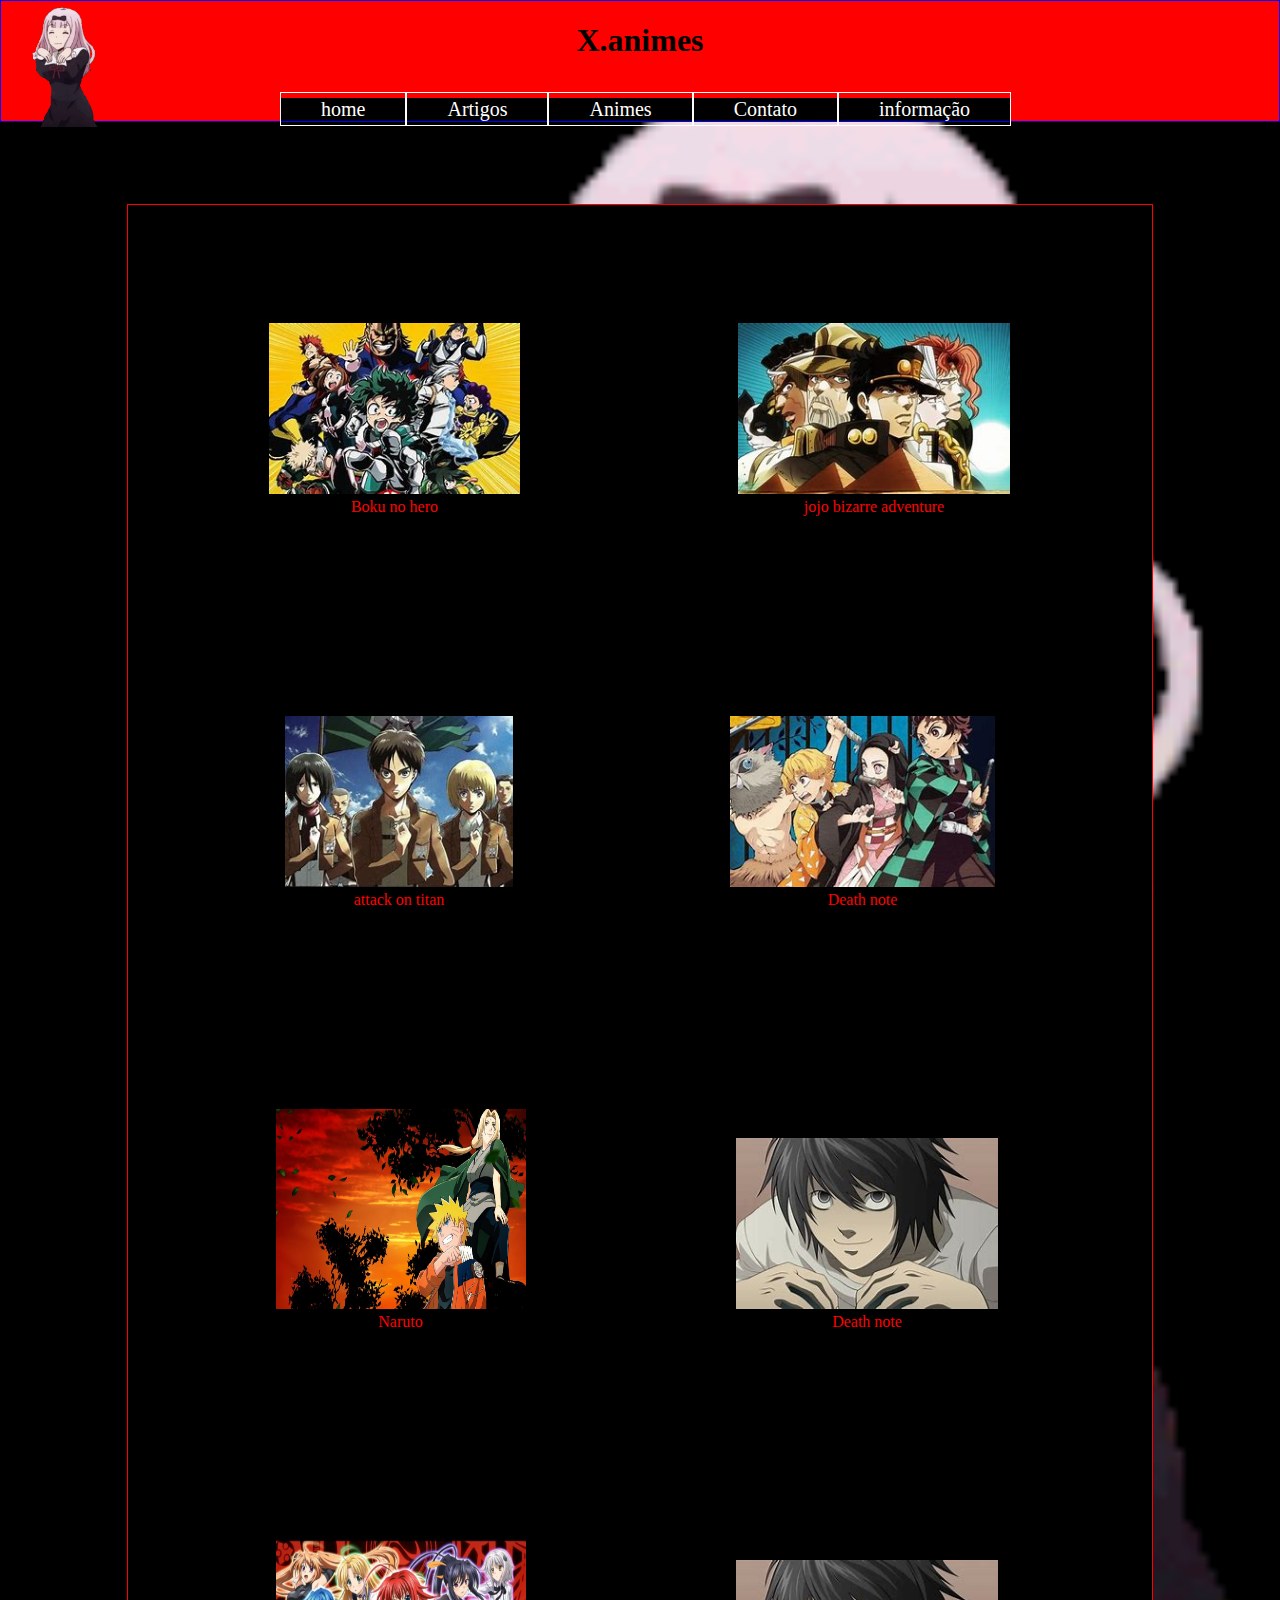
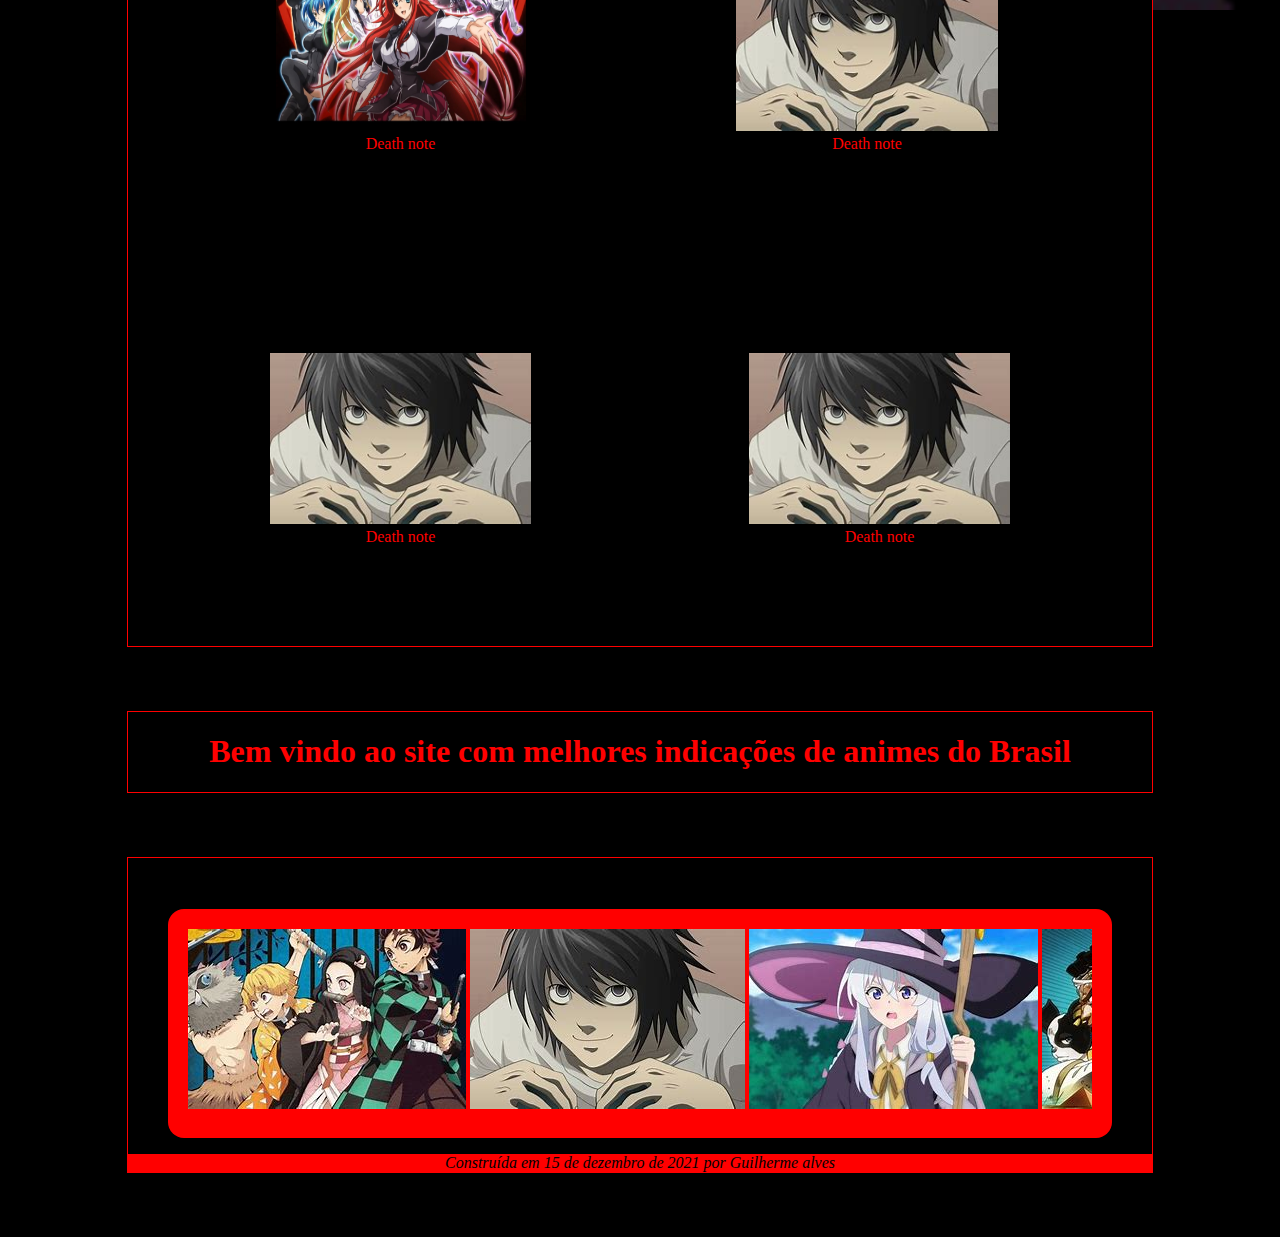
<file: x.animes2.0-main/x.animes/index.html>
<!DOCTYPE html>
<html lang="pt-br">

<head>
  <meta charset="UTF-8">
  <link rel="stylesheet" type="text/css" href="style.css">
</head>
<div id="cabecalho">
  <div id="icone">
    <img src="lolis/chika-dance.gif" width="100px">
  </div>
  <div id="logo">
    <h1>X.animes</h1>
  </div>
  <div id="menu-cabecalho">
    <ul>
      <li> <a href="index.html">home</a></li>
      <li> <a href="artigos.html">Artigos</a></li>
      <li> <a href="animes.html">Animes</a></li>
      <li> <a href="contato.html">Contato</a></li>
      <li> <a href="informacao.html">informação</a></li>
    </ul>

  </div>
  <div class='clear'></div>
</div> <!-- Fim do cabeçalho -->
<br>
<div id='area-principal'>
  <br>

  <div id='inicio'>
    <img src="lolis/boku no hero.jfif" width="95%" height="90%" >
    <figcaption>Boku no hero</figcaption>
  </div>

  <div id='inicio'>
    <img src="lolis/jojo.jfif" width="95%" height="90%">
    <figcaption>jojo bizarre adventure</figcaption>

  </div>

  <div id='inicio'>
    <img src="lolis/attack on titan.jfif" width="95%" height="90%">
    <figcaption>attack on titan</figcaption>

  </div>
  <div id='inicio'>
    <img src="lolis/demonslayer.jfif" width="95%" height="90%">
    <figcaption>Death note</figcaption>
  </div>
  <div id='inicio'>
    <img src="lolis/naruto.jfif" width="250px" height="200px">
    <figcaption>Naruto</figcaption>
  </div>
  <div id='inicio'>
    <img src="lolis/OIP.jfif" width="95%" height="90%">
    <figcaption>Death note</figcaption>
  </div>
  <div id='inicio'>
    <img src="lolis/highschool.jpg" width="250px" height="200px">
    <figcaption>Death note</figcaption>
  </div>
  <div id='inicio'>
    <img src="lolis/OIP.jfif"  width="95%" height="90%">
    <figcaption>Death note</figcaption>
  </div>
  <div id='inicio'>
    <img src="lolis/OIP.jfif"  width="95%" height="90%">
    <figcaption>Death note</figcaption>
  </div>
  <div id='inicio'>
    <img src="lolis/OIP.jfif"  width="95%" height="90%">
    <figcaption>Death note</figcaption>
  </div>

</div>
<div id='area-secundaria'>
  <h1>Bem vindo ao site com melhores indicações de animes do Brasil</h1>
</div>

<div id='area-terciaria'>

  <figure class=" carrossel">
    <marquee behavior="alternate">

      <img src="lolis/demonslayer.jfif">
      <img src="lolis/OIP.jfif">
      <img src="lolis/loli.jfif">
      <img src="lolis/jojo.jfif">
      <img src="lolis/demonslayer.jfif">
      <img src="lolis/OIP.jfif">
      <img src="lolis/loli.jfif">
      <img src="lolis/boku no hero.jfif">
    </marquee>
  </figure>



  <div class="footer">
    <address>Construída em 15 de dezembro de 2021 por Guilherme alves</address>
  </div>


</div>



</html>
</file>
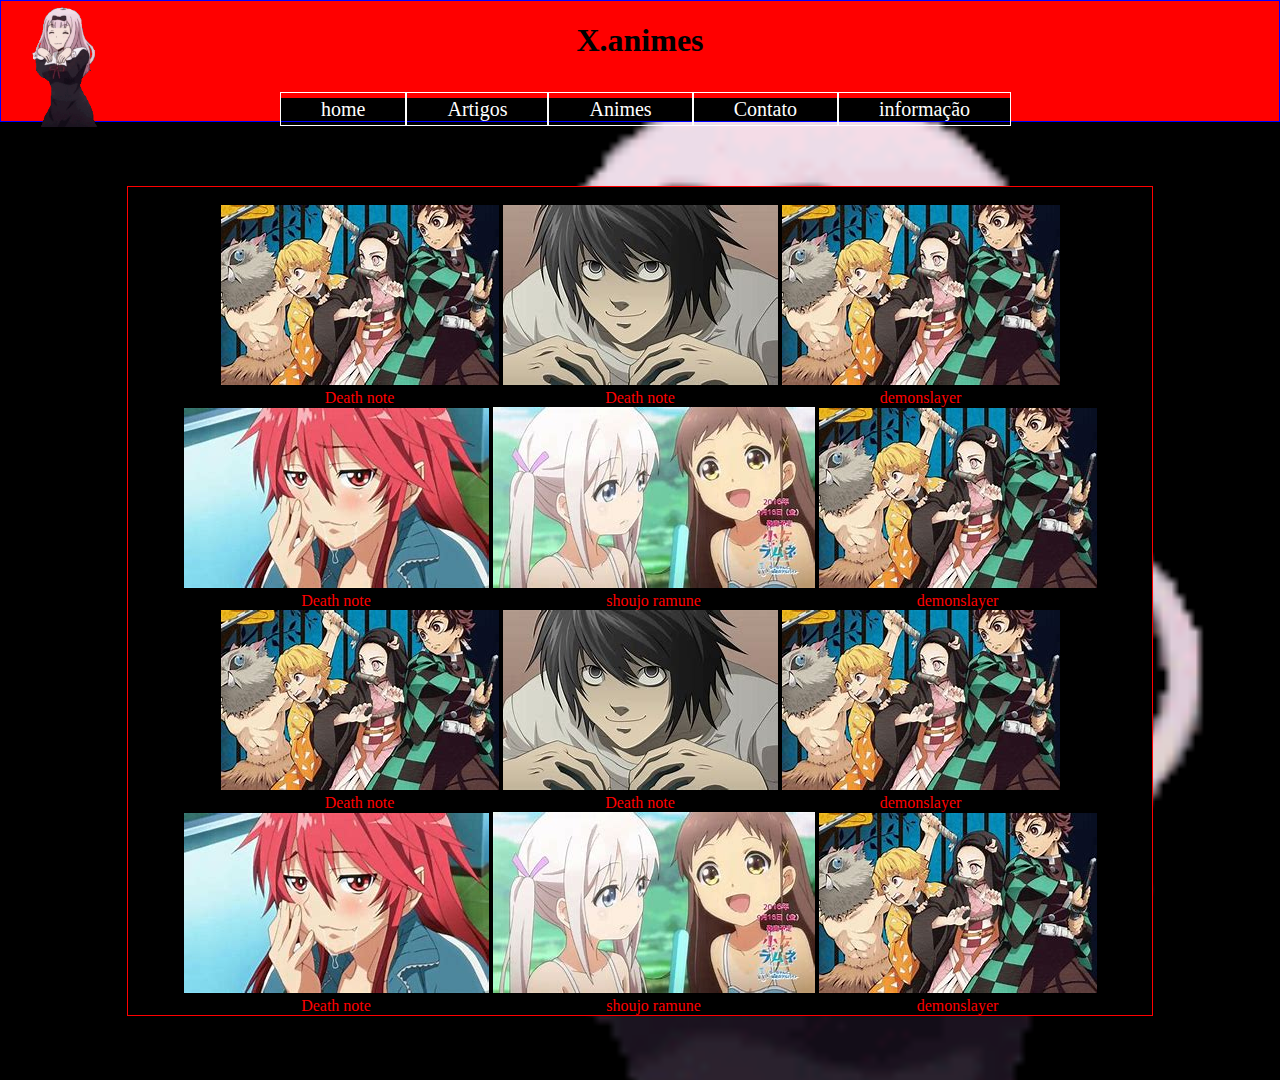
<file: x.animes2.0-main/x.animes/animes.html>
<!DOCTYPE html>
<html lang="pt-br">

<head>
    <meta charset="UTF-8">
    <link rel="stylesheet" type="text/css" href="style.css">
</head>
<div id="cabecalho">
    <div id="icone">
        <img src="lolis/chika-dance.gif" width="100px" >
       </div>
    <div id="logo">
        <h1>X.animes</h1>
    </div>
    <div id="menu-cabecalho">
        <ul>
            <li> <a href="index.html">home</a></li>
            <li> <a href="artigos.html">Artigos</a></li>
            <li> <a href="animes.html">Animes</a></li>
            <li> <a href="contato.html">Contato</a></li>
            <li> <a href="informacao.html">informação</a></li>
        </ul>

    </div>
    <div class='clear'></div>
</div> <!-- Fim do cabeçalho -->

<div id='animes1'>
     <br>
    <div id='animes'>
        <img src="lolis/demonslayer.jfif">
        <figcaption>Death note</figcaption>

    </div>

    <div id='animes'>
        <img src="lolis/OIP.jfif">
        <figcaption>Death note</figcaption>
    </div>


    <div id='animes'>
        <img src="lolis/demonslayer.jfif">
        <figcaption>demonslayer</figcaption>
    </div>

  <div id='animes'>
        <img src="lolis/muito bom.jfif">
        <figcaption>Death note</figcaption>

    </div>

    <div id='animes'>
        <img src="lolis/shoujo ramune.jfif">
        <figcaption>shoujo ramune</figcaption>
    </div>


    <div id='animes'>
        <img src="lolis/demonslayer.jfif">
        <figcaption>demonslayer</figcaption>
    </div>
    <div id='animes'>
        <img src="lolis/demonslayer.jfif">
        <figcaption>Death note</figcaption>

    </div>

    <div id='animes'>
        <img src="lolis/OIP.jfif">
        <figcaption>Death note</figcaption>
    </div>


    <div id='animes'>
        <img src="lolis/demonslayer.jfif">
        <figcaption>demonslayer</figcaption>
    </div>

  <div id='animes'>
        <img src="lolis/muito bom.jfif">
        <figcaption>Death note</figcaption>

    </div>

    <div id='animes'>
        <img src="lolis/shoujo ramune.jfif">
        <figcaption>shoujo ramune</figcaption>
    </div>


    <div id='animes'>
        <img src="lolis/demonslayer.jfif">
        <figcaption>demonslayer</figcaption>
    </div>
</div>



</html>
</file>
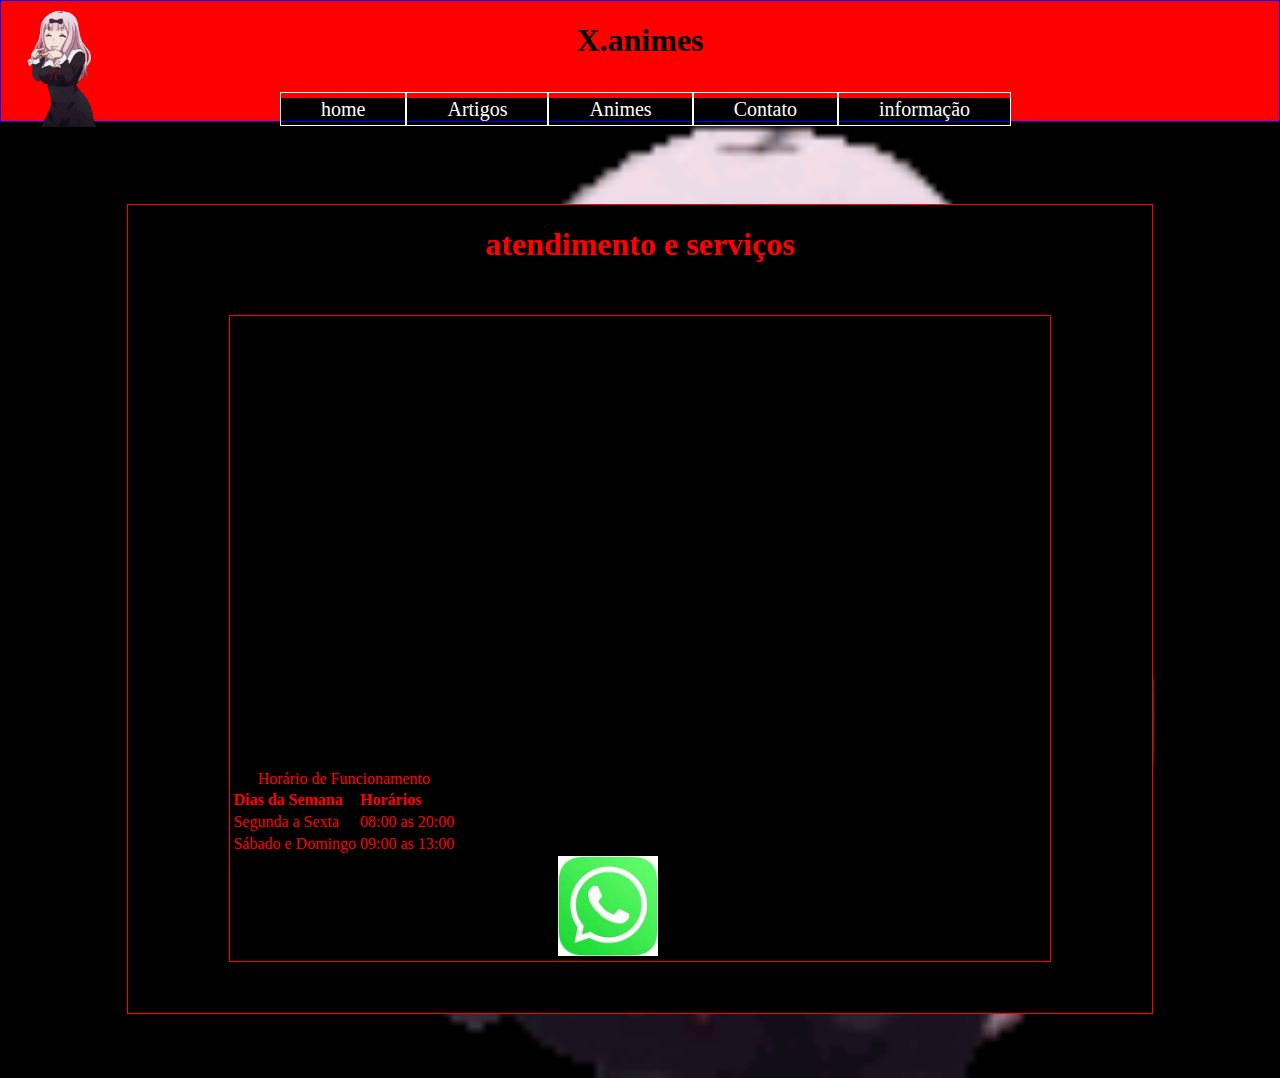
<file: x.animes2.0-main/x.animes/contato.html>
<!DOCTYPE html>
<html lang="pt-br">

<head>
    <meta charset="UTF-8">
    <link rel="stylesheet" type="text/css" href="style.css">
</head>
<div id="cabecalho">
    <div id="icone">
        <img src="lolis/chika-dance.gif" width="100px">
    </div>
    <div id="logo">
        <h1>X.animes</h1>
    </div>
    <div id="menu-cabecalho">
        <ul>
            <li> <a href="index.html">home</a></li>
            <li> <a href="artigos.html">Artigos</a></li>
            <li> <a href="animes.html">Animes</a></li>
            <li> <a href="contato.html">Contato</a></li>
            <li> <a href="informacao.html">informação</a></li>
        </ul>

    </div>
    <div class='clear'></div>
</div> <!-- Fim do cabeçalho -->
<br>
<div id='area-quinta'>
<h1>atendimento e serviços</h1>
<div id='area-sexta'>
    <iframe id="mapa"
        src="https://www.google.com/maps/embed?pb=!1m18!1m12!1m3!1d225.9891230577904!2d-43.369276543329654!3d-22.82573816480891!2m3!1f0!2f0!3f0!3m2!1i1024!2i768!4f13.1!3m3!1m2!1s0x996381c8fd049b%3A0xa0bc87ad5c2369e9!2sR.%20Acabe%2C%20110%20-%20Costa%20Barros%2C%20Rio%20de%20Janeiro%20-%20RJ%2C%2021650-300!5e1!3m2!1spt-BR!2sbr!4v1654705260478!5m2!1spt-BR!2sbr"
        width="600" height="450" style="border:0;" allowfullscreen="" loading="lazy"
        referrerpolicy="no-referrer-when-downgrade">
    </iframe>

    <table id="atendimento">
        <caption>
            Horário de Funcionamento
        </caption>
        <tr>
            <th>Dias da Semana</th>
            <th>Horários</th>
        </tr>
        <tr>
            <td>Segunda a Sexta</td>
            <td>08:00 as 20:00</td>
        </tr>
        <tr>
            <td>Sábado e Domingo</td>
            <td>09:00 as 13:00</td>
        </tr>
    </table>

    <a target="_blank" href="https://wa.me/5521996763575">
        <img id="zap" src="lolis/zap.jfif" />
    </a>
</div>
</file>
<file: x.animes2.0-main/x.animes/style.css>
body {
    margin: 0px;
    padding: 0px;
    background: black url(lolis/chika-dance.gif);
    background-size: 100%;
    background-repeat: no-repeat;
}

a {
    background-blend-mode: color;
    text-decoration: none;
    color: white;
    font-size: 20px;
}


li {

    list-style: none;
    background: black;
}

#cabecalho {

    border: solid 1px blue;
    background: red;
    border-width: solid blue;


}

#logo {

    text-align: center;
}

#icone {
    width: 8px;
    height: 8px;
    float: left;
    position: left;
}

#menu-cabecalho {
    border: red solid 1px;
    width: 800px;
    margin: 0px auto;
}

#menu-cabecalho li {

    float: left;

}

#menu-cabecalho a {

    padding: 5px 2em;
    border: solid 1px;
}

#menu-cabecalho a:hover {

    background: black;
    color: white;
}

#area-principal {
    margin: 5% auto;
    width: 80%;
    text-align: center;
    background: black;
    display: inline-block;
    padding: 0% auto;
    border: 1px solid red;
    display: block;
}

.clear {

    clear: both;
}

#area-secundaria {
    margin: 5% auto;
    width: 80%;
    height: 800%;
    text-align: left;
    background: black;
    border: 1px solid red;
    color: red;
    text-align: center;

}

#area-terciaria {
    margin: 5% auto;
    width: 80%;
    text-align: left;
    background: black;
    border: 1px solid red;

}

#area-quarta {
    margin: 5% auto;
    width: 80%;
    text-align: left;
    background: black;
    border: 1px solid red;
}
#area-quinta{
    margin: 5% auto;
    width: 80%;
    text-align: center;
    background: black;
    border: 1px solid red;
    color: red;
}
#area-sexta{
    margin: 5% auto;
    width: 80%;
    text-align: left;
    background: black;
    border: 1px solid red;
}
#zap {
    margin-left: 40%;
    width: 100px;
    height: 100px;
}
.carrossel {
    display: inline-block;
    margin-top: 5%;
    padding: 2%;
    border-radius: 1em;
    background: red;
}

#menu-cabecalho li {
    float: left;
}


.footer {
    background: red;
    text-align: center;
    color: black;
}

#inicio {
    display: inline-block;
    text-align: center;
    padding: 100px;
    color: red;

}

#animes1 {
    margin: 5% auto;
    width: 80%;
    text-align: center;
    background: black;
    border: 1px solid red;
}

#animes {
    color: red;
    display: inline-block;
    text-align: center;
    padding: auto;

}

#atendiamento{
      background-color: white;
      color:blue;
      border: 1px red;
}
</file>
